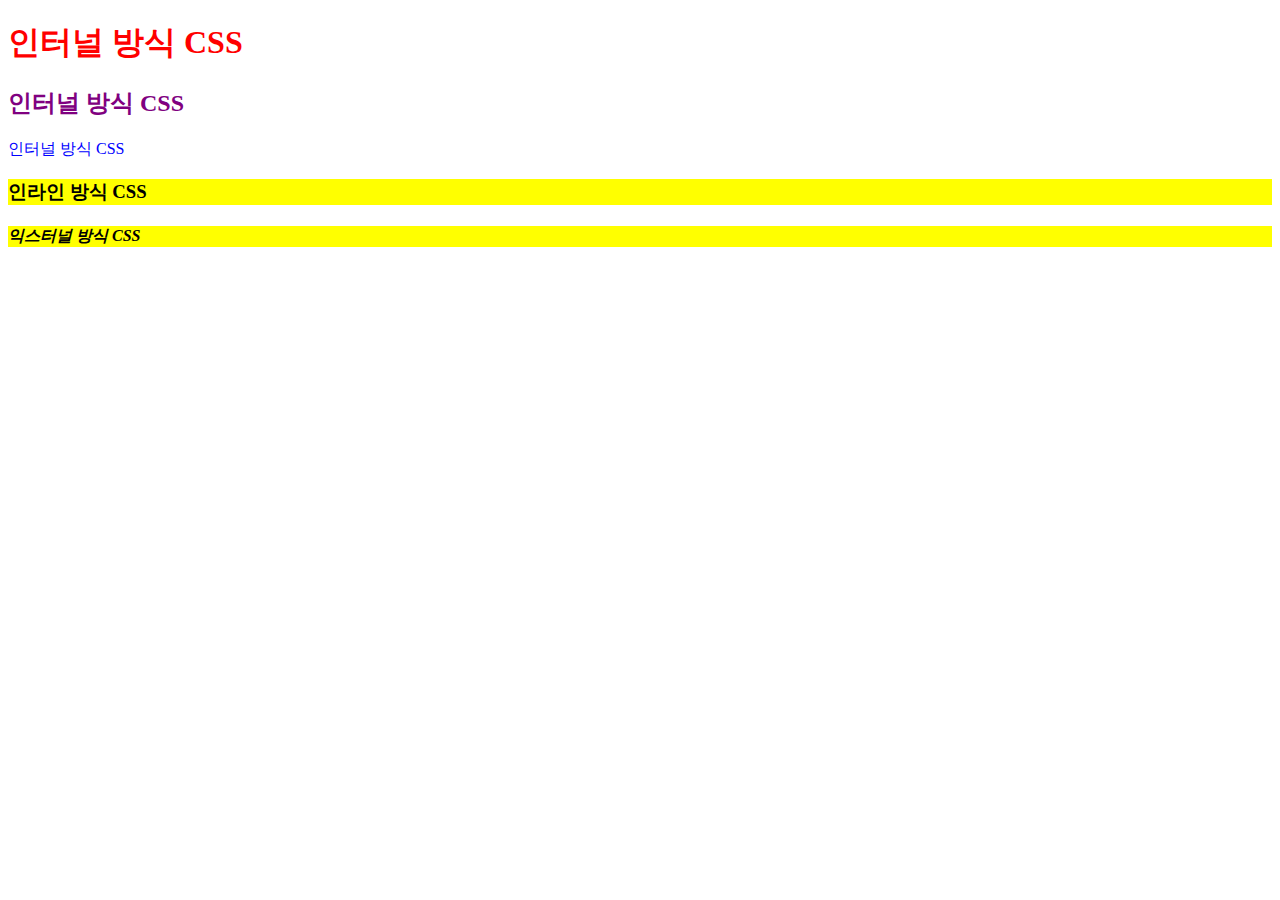
<file: 0608.html>
<!DOCTYPE html>
<html lang="en">
<head>
    <meta charset="UTF-8">
    <meta http-equiv="X-UA-Compatible" content="IE=edge">
    <meta name="viewport" content="width=device-width, initial-scale=1.0">
    <title>CSS</title>
    <style>
        h1 {
            color:red;
        }
        h2 {
            color:purple;
        }
        h3 {
            background-color: pink; 
        }
        p {
            color:blue;
        }
    </style>
    <link rel="stylesheet" href="./CSS/style.css">
</head>
<body>
    <h1>인터널 방식 CSS</h1>
    <h2>인터널 방식 CSS</h2>
    <p>인터널 방식 CSS</p>
    <h3 style="background-color: yellow;">인라인 방식 CSS</h3>
    <h4 style="background-color: yellow;">익스터널 방식 CSS</h4>
</body>
</html>
</file>
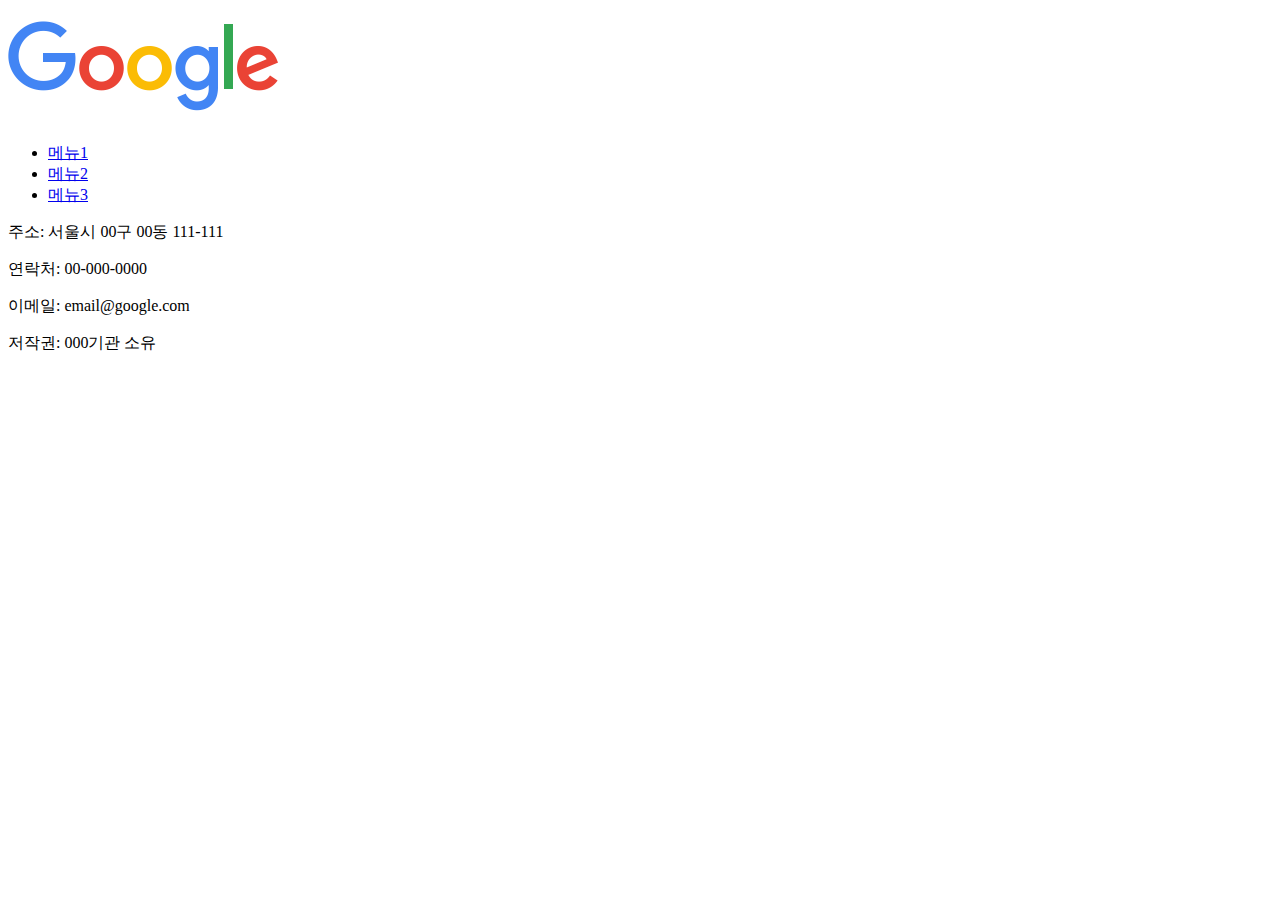
<file: main.html>
<!DOCTYPE html>
<html lang="en">
<head>
    <meta charset="UTF-8">
    <meta http-equiv="X-UA-Compatible" content="IE=edge">
    <meta name="viewport" content="width=M, initial-scale=1.0">
    <title>MAIN</title>
</head>
<body>
    <!-------------- 페이지 링크 시작-------------------------------------->
    <!----------------------header태그 시작------------------------------------>
    <header>
        <h1><img src="./img/google.png" alt="회사로고"></h1>
        <nav>
            <ul>
                <li><a href="index.html">메뉴1</a></li>
                <li><a href="input.html">메뉴2</a></li>
                <li><a href="main.html">메뉴3</a></li>
            </ul>
        </nav>
    </header>
    <!----------------------header태그 끝------------------------------------>
    <!----------------------main태그 시작
    <main role="main"> 
    <section>
        <h2>SERVICE</h2>
        <aside><p>연관성이 적은 정보</p></aside>
        <article>
            <section>
                <aside></aside>
                <article><h3>주요 정보</h3></article>
            </section>
        </article>
        <aside><p>연관성이 적은 정보</p></aside>
    </section>
    </main>------------------------------------>
    <!----------------------main태그 끝------------------------------------>
    <!----------------------footer태그 시작------------------------------------>
    <footer>
        <P>주소: 서울시 00구 00동 111-111</P>
        <P>연락처: 00-000-0000</P>
        <P>이메일: email@google.com</P>
        <p>저작권: 000기관 소유</p>
    </footer>
    <!----------------------footer태그 끝------------------------------------>
</body>
</body>
</html>
</file>
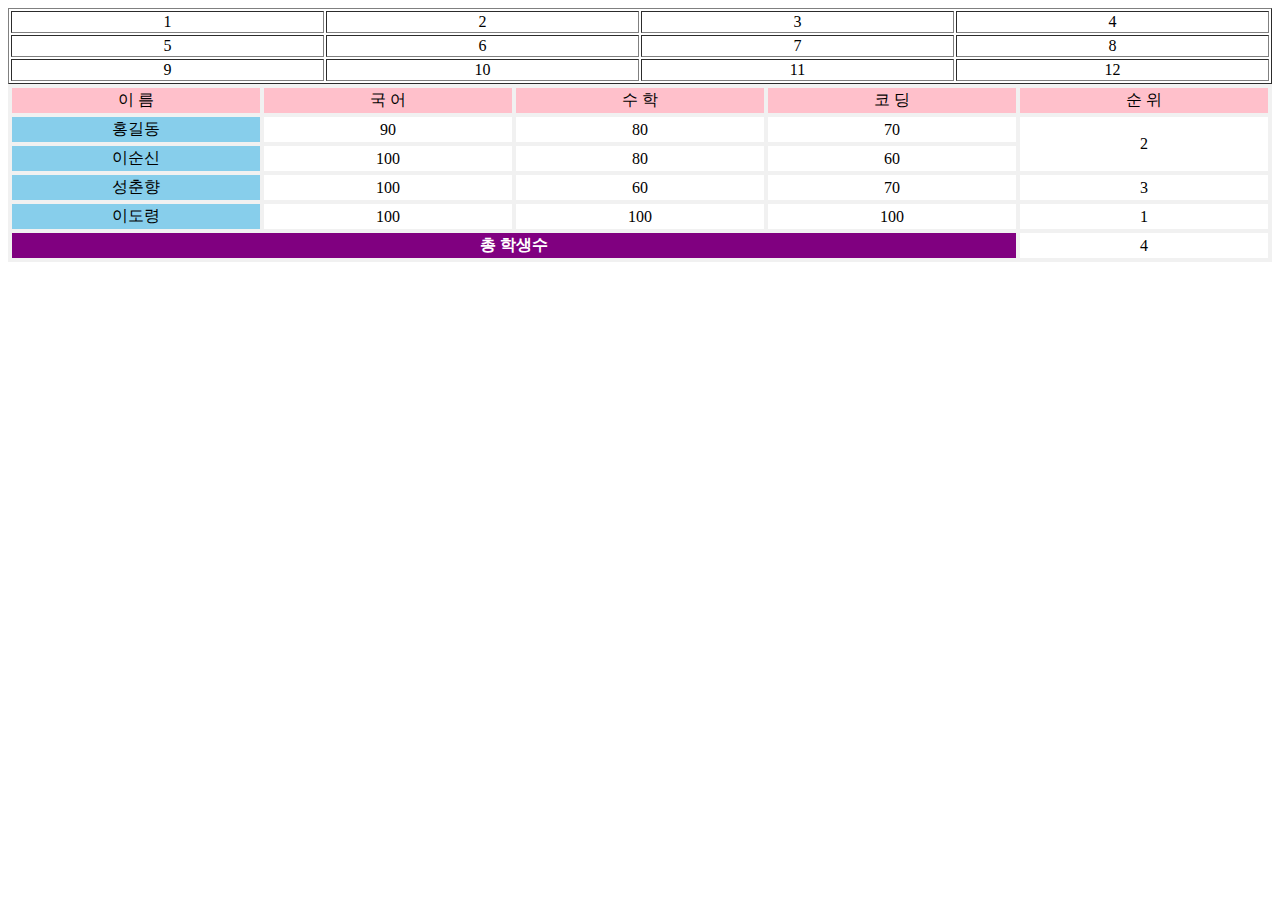
<file: table.html>
<!DOCTYPE html>
<html lang="en">
<head>
    <meta charset="UTF-8">
    <meta http-equiv="X-UA-Compatible" content="IE=edge">
    <meta name="viewport" content="width=device-width, initial-scale=1.0">
    <title>TABLE</title>
</head>
<body>
    <table border="1" width="100%">
        <tr>
            <td width="25%" align="center">1</td>
            <td width="25%" align="center">2</td>
            <td width="25%" align="center">3</td>
            <td width="25%" align="center">4</td>
        </tr>
        <tr>
            <td align="center">5</td>
            <td align="center">6</td>
            <td align="center">7</td>
            <td align="center">8</td>
        </tr>
        <tr>
            <td align="center">9</td>
            <td align="center">10</td>
            <td align="center">11</td>
            <td align="center">12</td>
        </tr>
    </table>
    <table width="100%" cellspacing="4" cellpadding="2" bgcolor="f1f1f1">
        <tr bgcolor="pink">
            <td width="20%" align="center">이 름</td>
            <td width="20%" align="center">국 어</td>
            <td width="20%" align="center">수 학</td>
            <td width="20%" align="center">코 딩</td>
            <td width="20%" align="center">순 위</td>
        </tr>
        <tr bgcolor="ffffff">
            <td align="center" bgcolor="skyblue">홍길동</td>
            <td align="center">90</td>
            <td align="center">80</td>
            <td align="center">70</td>
            <td align="center" rowspan="2">2</td>
        </tr>
        <tr bgcolor="ffffff">
            <td align="center" bgcolor="skyblue">이순신</td>
            <td align="center">100</td>
            <td align="center">80</td>
            <td align="center">60</td>
        </tr>
        <tr bgcolor="ffffff">
            <td align="center" bgcolor="skyblue">성춘향</td>
            <td align="center">100</td>
            <td align="center">60</td>
            <td align="center">70</td>
            <td align="center">3</td>
        </tr>
        <tr bgcolor="ffffff">
            <td align="center" bgcolor="skyblue">이도령</td>
            <td align="center">100</td>
            <td align="center">100</td>
            <td align="center">100</td>
            <td align="center">1</td>
        </tr>
        <tr bgcolor="ffffff">
            <td align="center" colspan="4" bgcolor="purple"><font color="ffffff"><b>총 학생수</b></font></td>
            <td align="center">4</td>
        </tr>
    </table>
</body>
</html>
</file>
<file: CSS/style.css>
h4 {
    font-style: italic;
    background-color: aqua;
}
</file>
